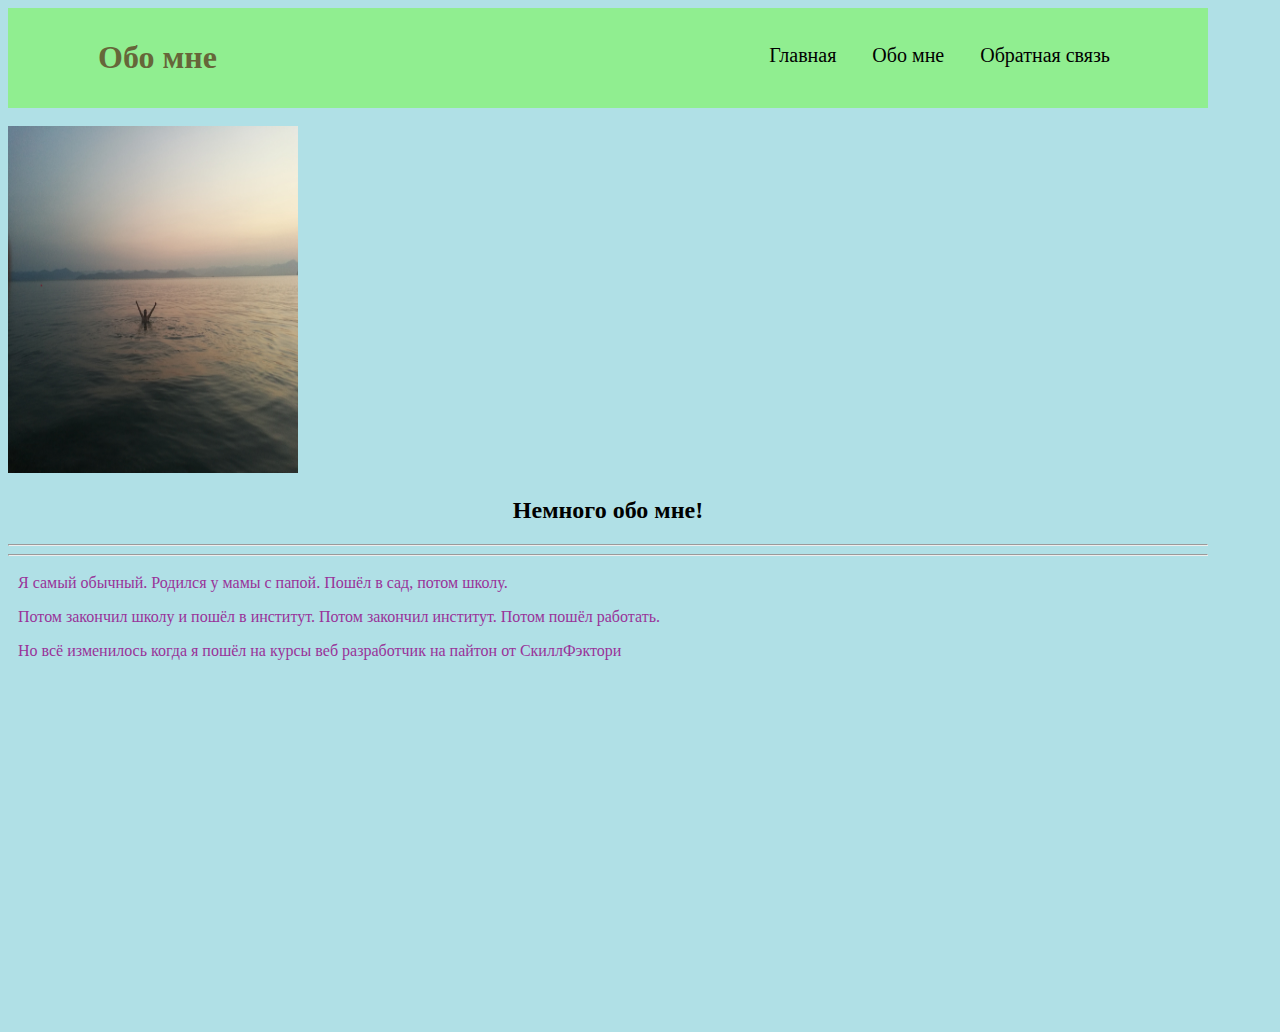
<file: about.html>
<!DOCTYPE html>
<html>
<head>

 <meta http-equiv="Content-Type" content="text/html; charset=utf-8" />
 <link rel="stylesheet" href="css/styles.css">
 <title> Обо мне </title>

</head>
<body class="background">

<div class="page">
    <div class="header">
       <div class="inner-header">
            <div class="logo-container">
                <h1>   Обо мне   </h1>
            </div>
            <ul class="navigation">
                <a href="index.html"><li>   Главная   </li></a>
                <a href="about.html"><li>  Обо мне  </li></a>
                <a href="contacts.html"><li>  Обратная связь </li></a>
            </ul>
        </div>
</div>
<div class="content">
<BR>
<img src="images/05.jpg" alt="photo_05" width="290" height="347">
<h2 align="center"> Немного обо мне!</h2>
 <hr> <hr>
    </div>
    <div class="content">
<p>Я самый обычный. Родился у мамы с папой. Пошёл в сад, потом школу.</p>
        <p>Потом закончил школу и пошёл в институт. Потом закончил институт. Потом пошёл работать. </p>
        <p>Но всё изменилось когда я пошёл на курсы веб разработчик на пайтон от СкиллФэктори</p>
    </div>
</body>
</html>
</file>
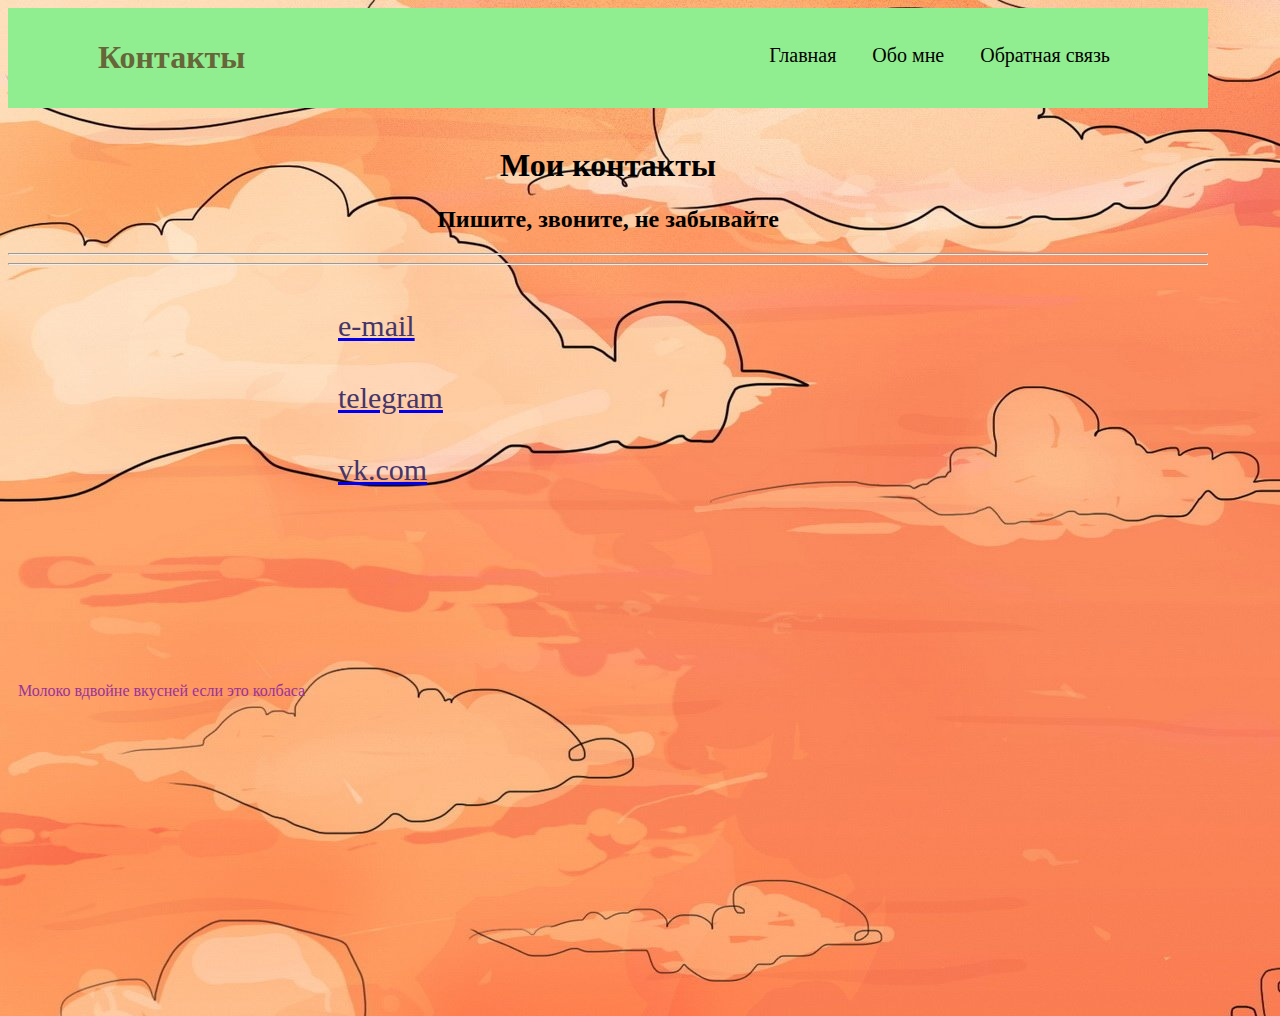
<file: contacts.html>
<!DOCTYPE html>
<html>
<head>

 <meta http-equiv="Content-Type" content="text/html; charset=utf-8" />
 <link rel="stylesheet" href="css/styles.css">
 <title> Контакты </title>

</head>
<body class="bckgrndCont">

<div class="page">
    <div class="header">
       <div class="inner-header">
            <div class="logo-container">
                <h1>   Контакты   </h1>
            </div>
            <ul class="navigation">
                <a href="index.html"><li> Главная </li></a>
                <a href="about.html"><li> Обо мне </li></a>
                <a href="contacts.html"><li> Обратная связь </li></a>
            </ul>
        </div>
</div>
<div class="content">
<BR>
<h1 align="center"> Мои контакты </h1>
<h2 align="center"> Пишите, звоните, не забывайте </h2>
 <hr> <hr>
<ul class="contacts">
            <a href="mailto:info@mail.ru"> <li> e-mail </li> </a>
            <a href="https://t.me/s/lastoppo"> <li> telegram </li> </a>
            <a href="https://vk.com/aria_official?from=frg"> <li> vk.com </li> </a>
        </ul>
    </div>



    <div class="content">
<BR><BR><BR><BR><BR><BR>
<p>Молоко вдвойне вкусней если это колбаса</p>
    </div>
</body>
</html>
</file>
<file: css/styles.css>
.navigation{
    float: right;
    height: 100%;
    padding: 10px 80px;
}
 
.navigation a{
    height: 100%;
    display: table;
    float: left;
    padding: 0px 8px;
    background-color: LightGreen;
    text-decoration: none;
}
 
.navigation a li{
    vertical-align: middle;
    display: table-cell;
    font-size: 20px;
    color: black;
    padding: 10px;
}
 
.navigation a:hover{
    background-color: pink;
    color: #99FF66;
}


.header{
    height: 100px;
    width: 100%;
    background-color: LightGreen;
}

.inner-header{
    width: 100%;
}

.logo-container{
    width: 30%;
    color: #666639;
    padding: 10px 90px;
    float: left;
   }

.page{
    max-width: 1200px;
}


p{
    color: #993399;
    text-indent: 10px;
    text-align:justify;
}

.content{
    font-size: 16px;
    height: 450px;
}

.background{
    background: #B0E0E6;
}

.bckgrndCont{
    background: url("../images/06.jpg");
}

.imgAlign {
  float: left;
  margin: 0 1em 1em 0;
}

.contacts a{
    padding: 0px 5px;
}

.contacts a li{
    font-size: 30px;
    color: #453569;
    padding: 10px;
    margin-left: 280px;
    width: 100px;
    text-align:left;
    list-style-type: none;
}

.contacts li:hover{
    color: #101010;
    background-color: pink;
</file>
